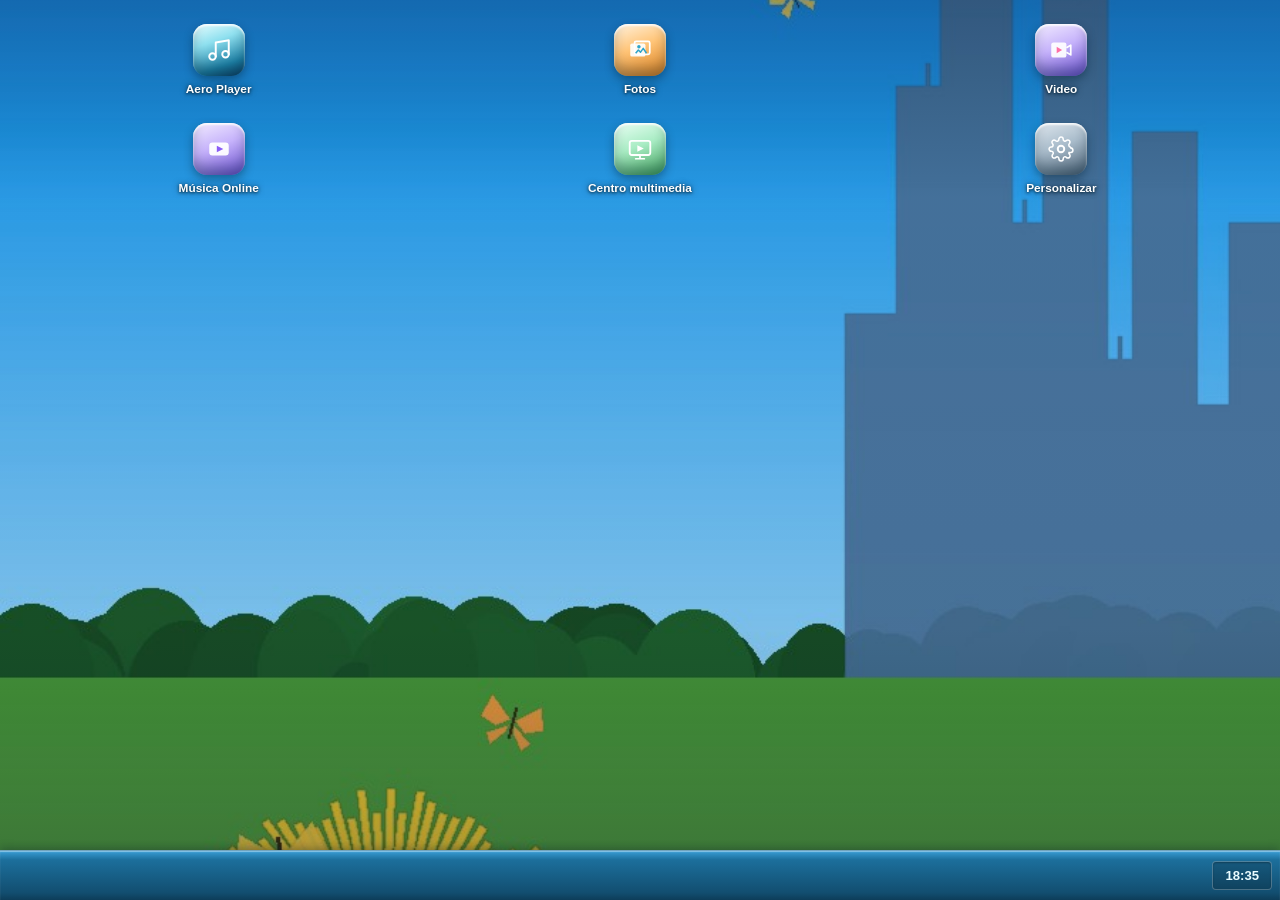
<file: index.html>
<!doctype html>
<html lang="es">
<head>
  <meta charset="UTF-8" />
  <meta name="viewport" content="width=device-width, initial-scale=1, viewport-fit=cover" />
  <meta name="theme-color" content="#2E86C1" />
  <title>Aero Player</title>
  <link rel="manifest" href="manifest.json" />
  <link rel="icon" href="icons/icon-192.png" />
  <link rel="apple-touch-icon" href="icons/icon-192.png" />
  <link rel="stylesheet" href="style.css" />
  <script src="vendor/jsmediatags.min.js"></script>
</head>
<body>
  <div class="desktop" id="desktop">
    <div class="desktop-icons">
      <button class="desktop-icon" id="appIcon" aria-label="Abrir Aero Player">
        <span class="desktop-icon-glyph">
          <svg width="26" height="26" viewBox="0 0 24 24" fill="none"><path d="M9 18V5l12-2v13" stroke="#fff" stroke-width="1.8" stroke-linecap="round" stroke-linejoin="round"/><circle cx="6" cy="18" r="3" stroke="#fff" stroke-width="1.8"/><circle cx="18" cy="16" r="3" stroke="#fff" stroke-width="1.8"/></svg>
        </span>
        <span class="desktop-icon-label">Aero Player</span>
      </button>

      <button class="desktop-icon" id="photosIcon" aria-label="Abrir Fotos">
        <span class="desktop-icon-glyph glyph-photos">
          <svg width="26" height="26" viewBox="0 0 24 24" fill="none"><rect x="3" y="6" width="14" height="12" rx="1.5" fill="#fff" fill-opacity="0.9"/><rect x="7" y="4" width="14" height="12" rx="1.5" fill="none" stroke="#fff" stroke-width="1.6"/><circle cx="11" cy="9" r="1.6" fill="#2fa4c9"/><path d="M8 15l2.5-3 2 2 2.5-3.5L18 15" stroke="#2fa4c9" stroke-width="1.4" stroke-linejoin="round" fill="none"/></svg>
        </span>
        <span class="desktop-icon-label">Fotos</span>
      </button>

      <button class="desktop-icon soon" data-app="Video" aria-label="Video">
        <span class="desktop-icon-glyph glyph-video">
          <svg width="26" height="26" viewBox="0 0 24 24" fill="none"><rect x="3" y="5" width="14" height="14" rx="2" fill="#fff" fill-opacity="0.92"/><path d="M17 10l4-2.5v9L17 14" stroke="#fff" stroke-width="1.6" stroke-linejoin="round" fill="none"/><path d="M8 9l5 3-5 3V9z" fill="#ff6fa5"/></svg>
        </span>
        <span class="desktop-icon-label">Video</span>
      </button>

      <button class="desktop-icon" id="onlineMusicIcon" aria-label="Abrir Música Online">
        <span class="desktop-icon-glyph glyph-video">
          <svg width="26" height="26" viewBox="0 0 24 24" fill="none"><rect x="3" y="6" width="18" height="12" rx="3" fill="#fff" fill-opacity="0.94"/><path d="M10 9l6 3-6 3V9z" fill="#8b5cf6"/></svg>
        </span>
        <span class="desktop-icon-label">Música Online</span>
      </button>

      <button class="desktop-icon soon" data-app="Centro multimedia" aria-label="Centro multimedia">
        <span class="desktop-icon-glyph glyph-media">
          <svg width="26" height="26" viewBox="0 0 24 24" fill="none"><rect x="2.5" y="4.5" width="19" height="13" rx="2" fill="none" stroke="#fff" stroke-width="1.7"/><path d="M9.5 8.5l6 3-6 3v-6z" fill="#fff"/><path d="M8 21h8M12 17.5V21" stroke="#fff" stroke-width="1.6" stroke-linecap="round"/></svg>
        </span>
        <span class="desktop-icon-label">Centro multimedia</span>
      </button>

      <button class="desktop-icon" id="settingsIcon" aria-label="Personalizar fondo y música">
        <span class="desktop-icon-glyph glyph-settings">
          <svg width="26" height="26" viewBox="0 0 24 24" fill="none"><circle cx="12" cy="12" r="3" stroke="#fff" stroke-width="1.8"/><path d="M19.4 15a1.65 1.65 0 00.33 1.82l.06.06a2 2 0 11-2.83 2.83l-.06-.06a1.65 1.65 0 00-1.82-.33 1.65 1.65 0 00-1 1.51V21a2 2 0 01-4 0v-.09a1.65 1.65 0 00-1-1.51 1.65 1.65 0 00-1.82.33l-.06.06a2 2 0 11-2.83-2.83l.06-.06a1.65 1.65 0 00.33-1.82 1.65 1.65 0 00-1.51-1H3a2 2 0 010-4h.09a1.65 1.65 0 001.51-1 1.65 1.65 0 00-.33-1.82l-.06-.06a2 2 0 112.83-2.83l.06.06a1.65 1.65 0 001.82.33H9a1.65 1.65 0 001-1.51V3a2 2 0 014 0v.09a1.65 1.65 0 001 1.51 1.65 1.65 0 001.82-.33l.06-.06a2 2 0 112.83 2.83l-.06.06a1.65 1.65 0 00-.33 1.82V9c.14.6.63 1.05 1.24 1.19a1.65 1.65 0 001.51 1H21a2 2 0 010 4h-.09a1.65 1.65 0 00-1.51 1z" stroke="#fff" stroke-width="1.4" stroke-linejoin="round"/></svg>
        </span>
        <span class="desktop-icon-label">Personalizar</span>
      </button>
    </div>

    <div class="desktop-taskbar">
      <div class="taskbar-buttons" id="taskbarButtons"></div>
      <div class="taskbar-clock" id="taskbarClock">3:00</div>
    </div>
  </div>

  <div class="window" id="appWindow" data-title="Aero Player">
    <div class="window-titlebar">
      <div class="window-title">
        <span class="window-title-icon"></span>
        Aero Player
      </div>
      <div class="window-controls">
        <button class="win-btn win-min" data-action="min" aria-label="Minimizar">
          <svg width="10" height="10" viewBox="0 0 10 10"><rect x="0" y="8" width="10" height="2" fill="currentColor"/></svg>
        </button>
        <button class="win-btn win-max" data-action="max" aria-label="Maximizar">
          <svg width="10" height="10" viewBox="0 0 10 10"><rect x="0.5" y="0.5" width="9" height="9" stroke="currentColor" stroke-width="1.4" fill="none"/></svg>
        </button>
        <button class="win-btn win-close" data-action="close" aria-label="Cerrar">
          <svg width="11" height="11" viewBox="0 0 11 11"><path d="M1 1l9 9M10 1l-9 9" stroke="currentColor" stroke-width="1.8" stroke-linecap="round"/></svg>
        </button>
      </div>
    </div>

    <div class="window-body no-pad">
      <div class="lock-widget">
        <div class="lock-widget-sky">
          <div class="lock-widget-top">
            <span class="brand-chip">
              <span class="brand-badge"></span>
              Aero Player
            </span>
            <span class="status-glyphs">
              <svg width="14" height="14" viewBox="0 0 24 24" fill="none"><path d="M12 20.5a1.4 1.4 0 100-2.8 1.4 1.4 0 000 2.8zM6.5 14.5a8 8 0 0111 0M3.5 10.8a12.5 12.5 0 0117 0" stroke="currentColor" stroke-width="1.8" stroke-linecap="round"/></svg>
              <svg width="17" height="12" viewBox="0 0 24 16" fill="none"><rect x="1" y="1" width="19" height="14" rx="3" stroke="currentColor" stroke-width="1.6"/><rect x="3.5" y="3.5" width="12" height="9" rx="1.4" fill="currentColor"/><rect x="21" y="5.5" width="2" height="5" rx="1" fill="currentColor"/></svg>
            </span>
          </div>
          <div class="lock-date" id="lockDate">martes 1 de septiembre</div>
          <div class="lock-time" id="lockTime">3:00</div>
        </div>
      </div>

      <div class="split-container" id="splitContainer">
        <section class="glass-panel now-playing" id="paneTop">
          <div class="orb-wrap" id="orbWrap">
            <img class="cover-art" id="coverArt" alt="" />
            <div class="orb-disc" id="orbDisc"></div>
          </div>

          <div class="track-meta">
            <div class="track-title" id="trackTitle">Sin música cargada</div>
            <div class="track-artist" id="trackArtist">Agrega canciones para empezar</div>
          </div>

          <div class="progress-row">
            <div class="progress-track" id="progressTrack">
              <div class="progress-fill" id="progressFill"></div>
            </div>
            <div class="progress-labels">
              <span id="timeCurrent">0:00</span>
              <span id="timeDuration">0:00</span>
            </div>
          </div>

          <div class="controls-row">
            <button class="transport-btn small" id="prevBtn" aria-label="Anterior">
              <svg width="20" height="20" viewBox="0 0 24 24" fill="currentColor"><path d="M6 6h2v12H6zM19 6l-9 6 9 6z"/></svg>
            </button>
            <button class="transport-btn play" id="playBtn" aria-label="Reproducir">
              <svg id="playIcon" width="26" height="26" viewBox="0 0 24 24" fill="currentColor"><path d="M8 5v14l12-7z"/></svg>
            </button>
            <button class="transport-btn small" id="nextBtn" aria-label="Siguiente">
              <svg width="20" height="20" viewBox="0 0 24 24" fill="currentColor"><path d="M16 6h2v12h-2zM5 6l9 6-9 6z"/></svg>
            </button>
          </div>

          <div class="visualizer" id="visualizer" aria-hidden="true">
            <span></span><span></span><span></span><span></span><span></span><span></span><span></span>
          </div>

          <div class="volume-row">
            <svg width="16" height="16" viewBox="0 0 24 24" fill="currentColor"><path d="M3 10v4h4l5 5V5L7 10H3z"/></svg>
            <input type="range" id="volumeSlider" min="0" max="100" value="80" />
          </div>
        </section>

        <div class="split-divider" id="splitDivider" role="separator" tabindex="0" aria-orientation="horizontal" aria-valuemin="25" aria-valuemax="78" aria-valuenow="58" aria-label="Redimensionar paneles">
          <span class="split-grip"></span>
        </div>

        <section class="glass-panel playlist-panel" id="paneBottom">
          <div class="playlist-head">
            <div class="playlist-heading"><span class="playlist-title">Tu música</span><span class="playlist-count" id="playlistCount">0 canciones</span></div>
            <div class="library-tools">
              <input id="searchInput" class="library-search" type="search" placeholder="Buscar…" aria-label="Buscar en tu música" />
              <select id="sortSelect" class="library-sort" aria-label="Ordenar biblioteca">
                <option value="added">Agregadas</option><option value="title">Título</option><option value="artist">Artista</option><option value="album">Álbum</option><option value="favorite">Favoritas</option>
              </select>
            </div>
          </div>

          <div class="playlist-scroll" id="playlistScroll">
            <div class="empty-state" id="emptyState">
              <svg viewBox="0 0 24 24" fill="none"><path d="M9 18V5l12-2v13" stroke="currentColor" stroke-width="1.6" stroke-linecap="round" stroke-linejoin="round"/><circle cx="6" cy="18" r="3" stroke="currentColor" stroke-width="1.6"/><circle cx="18" cy="16" r="3" stroke="currentColor" stroke-width="1.6"/></svg>
              <div>Aún no tienes canciones aquí.<br />Agrega archivos de música de tu dispositivo.</div>
            </div>
          </div>

          <div class="dock-row">
            <button class="dock-icon dock-add" id="addBtnEmpty" title="Agregar música" aria-label="Agregar música">
              <svg width="24" height="24" viewBox="0 0 24 24" fill="none"><path d="M4 20l3-8 11-9 3 3-9 11-8 3z" stroke="#fff" stroke-width="1.6" stroke-linejoin="round" fill="rgba(255,255,255,0.25)"/><path d="M14.5 4.5l5 5" stroke="#fff" stroke-width="1.6"/><circle cx="6.5" cy="17.5" r="2" fill="#fff"/></svg>
            </button>
            <button class="dock-icon dock-shuffle" id="shuffleBtn" title="Aleatorio" aria-label="Aleatorio">
              <svg width="24" height="24" viewBox="0 0 24 24" fill="none">
                <g fill="#fff"><circle cx="12" cy="4.5" r="2.6"/><circle cx="19" cy="9.5" r="2.6"/><circle cx="19" cy="16.5" r="2.6"/><circle cx="12" cy="20.5" r="2.6"/><circle cx="5" cy="16.5" r="2.6"/><circle cx="5" cy="9.5" r="2.6"/><circle cx="12" cy="12.5" r="2.9" fill="rgba(255,255,255,0.85)"/></g>
              </svg>
            </button>
            <button class="dock-icon dock-repeat" id="repeatBtn" title="Repetir" aria-label="Repetir">
              <svg width="22" height="22" viewBox="0 0 24 24" fill="none"><rect x="9" y="2" width="6" height="9" rx="2" fill="#fff"/><path d="M7 10c0 3 2 5.5 5 5.5s5-2.5 5-5.5" stroke="#fff" stroke-width="1.8" stroke-linecap="round"/><path d="M6 8l1 2-2 1M18 8l-1 2 2 1" stroke="#fff" stroke-width="1.6" stroke-linecap="round" stroke-linejoin="round"/><path d="M9 19h6M12 16v5" stroke="#fff" stroke-width="1.8" stroke-linecap="round"/></svg>
            </button>
            <button class="library-mini-btn" id="folderBtn" title="Agregar carpeta">＋ Carpeta</button>
            <button class="library-mini-btn" id="exportBtn" title="Exportar metadatos">Exportar</button>
            <button class="library-mini-btn" id="importBtn" title="Importar metadatos">Importar</button>
            <button class="library-mini-btn danger" id="clearLibraryBtn" title="Vaciar biblioteca">Vaciar</button>
          </div>
        </section>
      </div>
    </div>
  </div>

  <div class="window" id="onlineMusicWindow" data-title="Música Online">
    <div class="window-titlebar"><div class="window-title"><span class="window-title-icon"></span>Música Online</div><div class="window-controls"><button class="win-btn win-min" data-action="min" aria-label="Minimizar">−</button><button class="win-btn win-max" data-action="max" aria-label="Maximizar">□</button><button class="win-btn win-close" data-action="close" aria-label="Cerrar">×</button></div></div>
    <div class="window-body onlinemusic-body">
      <div class="onlinemusic-search-row">
        <input id="onlineSearchInput" type="search" placeholder="Buscar canción o artista…" aria-label="Buscar música online" />
        <button id="onlineSearchBtn" class="glossy-btn">Buscar</button>
      </div>

      <div class="onlinemusic-now" id="onlineNowCard">
        <div class="onlinemusic-now-visual"><div id="onlinePlayerHost"></div></div>
        <div class="onlinemusic-now-info">
          <div class="onlinemusic-now-title" id="onlineNowTitle">Nada reproduciendo</div>
          <div class="onlinemusic-now-artist" id="onlineNowArtist">Busca una canción para empezar</div>
          <div class="progress-track onlinemusic-progress" id="onlineProgressTrack" tabindex="0" role="slider" aria-label="Progreso de la canción online"><div class="progress-fill" id="onlineProgressFill"></div></div>
          <div class="onlinemusic-times"><span id="onlineTimeCurrent">0:00</span><span id="onlineTimeDuration">0:00</span></div>
          <div class="onlinemusic-controls">
            <button class="onlinemusic-ctrl-btn" id="onlinePrevBtn" title="Anterior" aria-label="Anterior">⏮</button>
            <button class="onlinemusic-ctrl-btn primary" id="onlinePlayBtn" title="Reproducir" aria-label="Reproducir o pausar">▶</button>
            <button class="onlinemusic-ctrl-btn" id="onlineNextBtn" title="Siguiente" aria-label="Siguiente">⏭</button>
            <button class="onlinemusic-ctrl-btn" id="onlineRepeatBtn" title="Repetir" aria-label="Repetir">↻</button>
            <button class="onlinemusic-ctrl-btn" id="onlineLikeBtn" title="Me gusta" aria-label="Añadir a favoritos online">☆</button>
          </div>
        </div>
      </div>

      <div class="onlinemusic-list-head">
        <span id="onlineListLabel">Resultados</span>
        <button class="library-mini-btn" id="onlineShowLikesBtn">♥ Favoritos</button>
      </div>
      <div class="onlinemusic-list" id="onlineList">
        <div class="onlinemusic-empty" id="onlineEmptyState">Busca una canción o artista para empezar a escuchar, sin anuncios de por medio.</div>
      </div>

      <div class="onlinemusic-note">
        <span>Búsqueda vía Innertube (Piped). Reproducción con el reproductor oficial de YouTube. Aero Player no está afiliado con YouTube/Google.</span>
        <button class="onlinemusic-settings-toggle" id="onlineSettingsToggle" title="Configurar servidor de búsqueda" aria-label="Configurar servidor de búsqueda">⚙</button>
      </div>
      <div class="onlinemusic-settings" id="onlineSettingsPanel" hidden>
        <label for="onlineInstanceInput">Servidor de búsqueda (instancia Piped)</label>
        <input id="onlineInstanceInput" type="url" placeholder="https://pipedapi.ejemplo.com" />
        <button class="library-mini-btn" id="onlineInstanceSaveBtn">Guardar</button>
      </div>
    </div>
  </div>

  <div class="window" id="photoWindow" data-title="Fotos">
    <div class="window-titlebar">
      <div class="window-title">
        <span class="window-title-icon"></span>
        Fotos
      </div>
      <div class="window-controls">
        <button class="win-btn win-min" data-action="min" aria-label="Minimizar">
          <svg width="10" height="10" viewBox="0 0 10 10"><rect x="0" y="8" width="10" height="2" fill="currentColor"/></svg>
        </button>
        <button class="win-btn win-max" data-action="max" aria-label="Maximizar">
          <svg width="10" height="10" viewBox="0 0 10 10"><rect x="0.5" y="0.5" width="9" height="9" stroke="currentColor" stroke-width="1.4" fill="none"/></svg>
        </button>
        <button class="win-btn win-close" data-action="close" aria-label="Cerrar">
          <svg width="11" height="11" viewBox="0 0 11 11"><path d="M1 1l9 9M10 1l-9 9" stroke="currentColor" stroke-width="1.8" stroke-linecap="round"/></svg>
        </button>
      </div>
    </div>

    <div class="window-body photo-body">
      <img class="photo-view" src="assets/monipple.jpg" alt="Foto" />
    </div>
  </div>

  <div class="window" id="settingsWindow" data-title="Personalizar">
    <div class="window-titlebar">
      <div class="window-title">
        <span class="window-title-icon"></span>
        Personalizar
      </div>
      <div class="window-controls">
        <button class="win-btn win-min" data-action="min" aria-label="Minimizar">
          <svg width="10" height="10" viewBox="0 0 10 10"><rect x="0" y="8" width="10" height="2" fill="currentColor"/></svg>
        </button>
        <button class="win-btn win-max" data-action="max" aria-label="Maximizar">
          <svg width="10" height="10" viewBox="0 0 10 10"><rect x="0.5" y="0.5" width="9" height="9" stroke="currentColor" stroke-width="1.4" fill="none"/></svg>
        </button>
        <button class="win-btn win-close" data-action="close" aria-label="Cerrar">
          <svg width="11" height="11" viewBox="0 0 11 11"><path d="M1 1l9 9M10 1l-9 9" stroke="currentColor" stroke-width="1.8" stroke-linecap="round"/></svg>
        </button>
      </div>
    </div>

    <div class="window-body settings-body">
      <div class="settings-card">
        <div class="settings-row">
          <div class="settings-row-text">
            <strong>Fondo de escritorio</strong>
            <span>La imagen detrás de los íconos y la barra de tareas</span>
          </div>
          <button class="library-mini-btn" id="wallpaperPickBtn">Elegir imagen</button>
        </div>
        <div class="settings-row">
          <div class="settings-row-text">
            <strong>Música de fondo</strong>
            <span>Suena en el escritorio; se pausa al abrir una ventana</span>
          </div>
          <button class="library-mini-btn" id="ambientPickBtn">Elegir audio</button>
        </div>
      </div>
      <button class="library-mini-btn danger" id="settingsResetBtn">Restablecer valores originales</button>
    </div>
  </div>

  <div class="toast" id="toast"></div>

  <input type="file" id="fileInput" accept="audio/*" multiple style="display:none" />
  <input type="file" id="coverInput" accept="image/*" style="display:none" />
  <input type="file" id="libraryInput" accept="application/json,.json" style="display:none" />
  <input type="file" id="wallpaperInput" accept="image/*" style="display:none" />
  <input type="file" id="ambientInput" accept="audio/*" style="display:none" />
  <audio id="audioEl" preload="metadata"></audio>
  <audio id="ambientEl" src="assets/desktop-ambient.mp3" loop preload="none"></audio>

  <script src="app.js"></script>
</body>
</html>
</file>
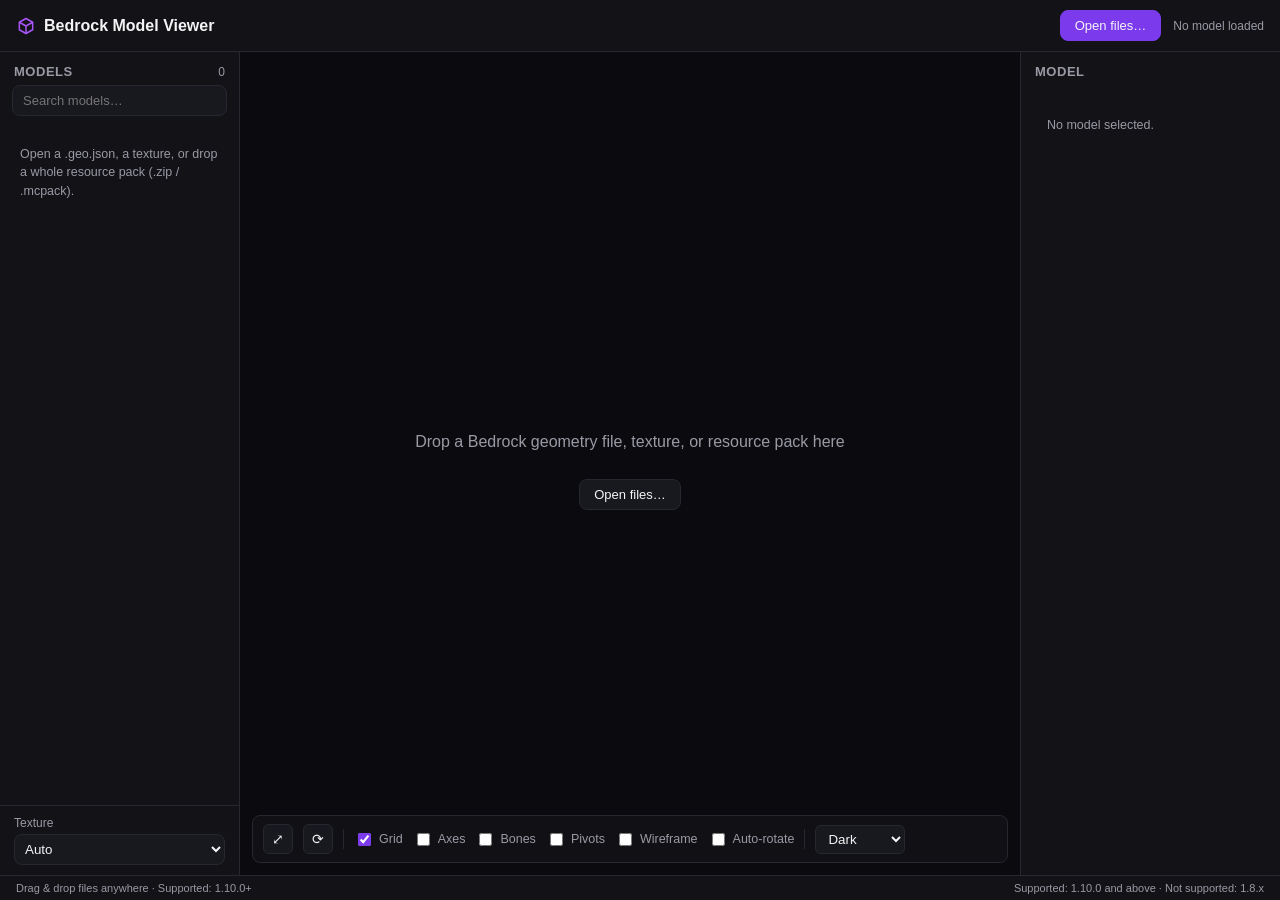
<file: test/BedrockModelViewer/index.html>
<!doctype html>
<html lang="en">
<head>
<meta charset="utf-8" />
<meta name="viewport" content="width=device-width, initial-scale=1, viewport-fit=cover" />
<title>Bedrock Model Viewer</title>
<link rel="stylesheet" href="styles.css" />
</head>
<body>

<header class="topbar">
  <div class="brand">
    <img src="assets/icon.svg" alt="" width="20" height="20" />
    <span>Bedrock Model Viewer</span>
  </div>
  <div class="topbar-actions">
    <input id="fileInput" type="file" multiple accept=".json,.geo.json,.png,.zip,.mcpack" hidden />
    <button id="openBtn" class="btn btn-primary">Open files…</button>
    <span id="statusText" class="status">No model loaded</span>
  </div>
</header>

<main class="layout">

  <aside class="panel panel-left">
    <div class="panel-head">
      <h2>Models</h2>
      <span id="modelCount" class="muted">0</span>
    </div>
    <input id="modelSearch" type="search" placeholder="Search models…" class="search-input" />
    <div id="modelList" class="model-list">
      <p class="empty-hint">Open a .geo.json, a texture, or drop a whole resource pack (.zip / .mcpack).</p>
    </div>
    <div class="panel-foot">
      <label class="texture-row">
        <span>Texture</span>
        <select id="textureSelect"><option value="">Auto</option></select>
      </label>
    </div>
  </aside>

  <section class="viewport-wrap" id="viewportWrap">
    <div id="viewportCanvasHost" class="viewport-canvas-host"></div>

    <div id="emptyState" class="empty-state">
      <p>Drop a Bedrock geometry file, texture, or resource pack here</p>
      <button id="emptyOpenBtn" class="btn btn-secondary">Open files…</button>
    </div>

    <div class="viewport-toolbar">
      <button id="btnFrame" class="icon-btn" title="Frame model">⤢</button>
      <button id="btnResetCamera" class="icon-btn" title="Reset camera">⟳</button>
      <span class="divider"></span>
      <label class="toggle"><input type="checkbox" id="toggleGrid" checked /> Grid</label>
      <label class="toggle"><input type="checkbox" id="toggleAxes" /> Axes</label>
      <label class="toggle"><input type="checkbox" id="toggleBones" /> Bones</label>
      <label class="toggle"><input type="checkbox" id="togglePivots" /> Pivots</label>
      <label class="toggle"><input type="checkbox" id="toggleWireframe" /> Wireframe</label>
      <label class="toggle"><input type="checkbox" id="toggleAutoRotate" /> Auto-rotate</label>
      <span class="divider"></span>
      <select id="backgroundSelect" title="Background">
        <option value="dark">Dark</option>
        <option value="light">Light</option>
        <option value="gradient">Gradient</option>
      </select>
    </div>
  </section>

  <aside class="panel panel-right">
    <div class="panel-head"><h2>Model</h2></div>
    <div id="modelInfo" class="info-block">
      <p class="empty-hint">No model selected.</p>
    </div>
    <div id="warningsBlock" class="warnings-block" hidden></div>
  </aside>

</main>

<footer class="statusbar">
  <span id="footerHint">Drag &amp; drop files anywhere, or use Open files…</span>
  <span id="formatHint">Supported: 1.10.0 and above &middot; Not supported: 1.8.x</span>
</footer>

<script src="vendor/jszip.min.js"></script>
<script type="module" src="app.js"></script>
</body>
</html>
</file>
<file: style.css>
:root {
  --sky-deep: #0b3d63;
  --sky-mid: #1c6f9c;
  --sky-bright: #2fa4c9;
  --aqua: #a9ecf2;
  --leaf: #7fd88f;
  --leaf-deep: #3fa15a;
  --grass: #6fce4a;
  --pink: #ff6fa5;
  --pink-deep: #d43f7c;
  --violet: #9b7ff0;
  --violet-deep: #6a4fd0;
  --chrome-hi: #ffffff;
  --chrome-lo: #c7d7de;
  --ink: #0c2b3a;
  --ink-soft: #35566a;
  --glass: rgba(255, 255, 255, 0.34);
  --glass-strong: rgba(255, 255, 255, 0.68);
  --glass-edge: rgba(255, 255, 255, 0.9);
  --shadow-deep: rgba(4, 30, 46, 0.45);
  font-size: 16px;
}

* {
  box-sizing: border-box;
}

html,
body {
  margin: 0;
  padding: 0;
  height: 100%;
  overscroll-behavior: none;
}

body {
  font-family: "Segoe UI", "Helvetica Neue", Arial, sans-serif;
  color: var(--ink);
  background: #0b3d63;
  height: 100%;
  overflow: hidden;
  position: fixed;
  inset: 0;
}

/* ---------- Lock-screen style clock widget ---------- */
.lock-widget {
  padding: 0;
  flex-shrink: 0;
}

.lock-widget-sky {
  text-align: center;
  color: #ffffff;
  text-shadow: 0 2px 6px rgba(3, 30, 46, 0.55);
  padding: 7px 12px 10px;
  border-radius: 18px;
  background-image: url("assets/sky-widget.png");
  background-size: cover;
  background-position: center;
  image-rendering: pixelated;
  box-shadow:
    inset 0 2px 2px rgba(255, 255, 255, 0.7),
    inset 0 -30px 30px -20px rgba(3, 30, 46, 0.35),
    0 6px 16px -4px rgba(3, 30, 46, 0.4);
  border: 1px solid rgba(255, 255, 255, 0.6);
  position: relative;
  overflow: hidden;
}

.lock-widget-sky::before {
  content: "";
  position: absolute;
  inset: 0;
  background: linear-gradient(180deg, rgba(8, 40, 70, 0.32) 0%, rgba(8, 40, 70, 0.12) 45%, rgba(8, 40, 70, 0.3) 100%);
  pointer-events: none;
}

.lock-widget-sky > * {
  position: relative;
  z-index: 1;
}

.lock-widget-top {
  display: flex;
  align-items: center;
  justify-content: space-between;
  margin-bottom: 6px;
}

.brand-chip {
  display: flex;
  align-items: center;
  gap: 7px;
  font-size: 0.78rem;
  font-weight: 600;
  background: rgba(255, 255, 255, 0.28);
  border: 1px solid rgba(255, 255, 255, 0.55);
  padding: 4px 10px 4px 5px;
  border-radius: 999px;
  backdrop-filter: blur(6px);
}

.brand-badge {
  width: 18px;
  height: 18px;
  border-radius: 6px;
  background: linear-gradient(180deg, #eafcff 0%, #7fd2e8 45%, #1c8db0 100%);
  box-shadow:
    inset 0 1px 1px rgba(255, 255, 255, 0.95),
    inset 0 -2px 3px rgba(4, 60, 85, 0.35);
  position: relative;
  flex-shrink: 0;
}

.status-glyphs {
  display: flex;
  align-items: center;
  gap: 6px;
  opacity: 0.9;
}

.lock-date {
  font-size: 0.82rem;
  font-weight: 500;
  letter-spacing: 0.3px;
  opacity: 0.95;
}

.lock-time {
  font-size: 2.1rem;
  font-weight: 700;
  line-height: 1.1;
  letter-spacing: 0.5px;
}

/* Glass panel base, used by album card and playlist */
.glass-panel {
  background: linear-gradient(155deg, var(--glass-strong), var(--glass) 55%, rgba(255, 255, 255, 0.2));
  border: 1px solid var(--glass-edge);
  border-radius: 26px;
  box-shadow:
    inset 0 1px 1px rgba(255, 255, 255, 0.95),
    inset 0 -18px 30px -20px rgba(255, 255, 255, 0.65),
    0 12px 30px -10px var(--shadow-deep);
  backdrop-filter: blur(16px);
  -webkit-backdrop-filter: blur(16px);
  position: relative;
  overflow: hidden;
}

.glass-panel::before {
  content: "";
  position: absolute;
  top: -30%;
  left: -10%;
  width: 120%;
  height: 55%;
  background: linear-gradient(180deg, rgba(255, 255, 255, 0.6), transparent);
  transform: rotate(-4deg);
  pointer-events: none;
}

/* Now-playing hero */
.now-playing {
  padding: 22px 22px 18px;
  display: flex;
  flex-direction: column;
  align-items: center;
  gap: 14px;
  flex-shrink: 0;
}

.orb-wrap {
  width: 176px;
  height: 176px;
  flex-shrink: 0;
  border-radius: 50%;
  position: relative;
  display: flex;
  align-items: center;
  justify-content: center;
  overflow: hidden;
  background: linear-gradient(160deg, #eafeff 0%, #8fe0ef 35%, #1c7ea3 75%, #0b3d63 100%);
  box-shadow:
    inset 0 3px 4px rgba(255, 255, 255, 0.95),
    inset 0 -14px 26px rgba(4, 40, 60, 0.4),
    0 14px 34px -8px rgba(3, 30, 46, 0.55);
}

.cover-art {
  position: absolute;
  inset: 0;
  width: 100%;
  height: 100%;
  object-fit: cover;
  display: none;
}

.orb-wrap.has-cover .cover-art {
  display: block;
}

.orb-wrap.has-cover .orb-disc {
  display: none;
}

.orb-wrap.has-cover.spinning .cover-art {
  animation: spin 8s linear infinite;
}

.orb-wrap::after {
  content: "";
  position: absolute;
  top: 8%;
  left: 14%;
  width: 46%;
  height: 30%;
  border-radius: 50%;
  background: rgba(255, 255, 255, 0.8);
  filter: blur(3px);
}

.orb-wrap.spinning .orb-disc {
  animation: spin 8s linear infinite;
}

.orb-disc {
  width: 66%;
  height: 66%;
  border-radius: 50%;
  background: conic-gradient(from 200deg, #f4fbff, #cfe9f5, #eaf6ff, #d8cdf5, #cdeef0, #f4fbff);
  display: flex;
  align-items: center;
  justify-content: center;
  box-shadow: inset 0 0 0 6px rgba(255, 255, 255, 0.4), inset 0 2px 6px rgba(3, 30, 46, 0.25);
}

.orb-disc::after {
  content: "";
  width: 20%;
  height: 20%;
  border-radius: 50%;
  background: radial-gradient(circle at 35% 30%, #ffffff, #b9c6cd 60%, #7c8a92);
  box-shadow: inset 0 1px 2px rgba(0, 0, 0, 0.35);
}

@keyframes spin {
  to {
    transform: rotate(360deg);
  }
}

.track-meta {
  text-align: center;
  color: #eafcff;
  text-shadow: 0 1px 3px rgba(2, 30, 45, 0.55);
  min-height: 46px;
}

.track-title {
  font-size: 1.08rem;
  font-weight: 600;
  overflow: hidden;
  text-overflow: ellipsis;
  white-space: nowrap;
  max-width: 280px;
}

.track-artist {
  font-size: 0.88rem;
  opacity: 0.85;
  margin-top: 2px;
}

/* Progress */
.progress-row {
  width: 100%;
  display: flex;
  flex-direction: column;
  gap: 4px;
}

.progress-track {
  position: relative;
  height: 10px;
  border-radius: 999px;
  background: rgba(6, 40, 58, 0.35);
  box-shadow: inset 0 2px 3px rgba(3, 25, 38, 0.5);
  cursor: pointer;
}

.progress-fill {
  position: absolute;
  inset: 0;
  width: 0%;
  border-radius: 999px;
  background: linear-gradient(180deg, #d3fff2, var(--leaf) 40%, var(--leaf-deep));
  box-shadow: inset 0 1px 1px rgba(255, 255, 255, 0.8);
}

.progress-fill::after {
  content: "";
  position: absolute;
  right: -2px;
  top: 50%;
  width: 16px;
  height: 16px;
  transform: translate(50%, -50%);
  border-radius: 50%;
  background: radial-gradient(circle at 35% 30%, #ffffff, #cfeee0 60%, #7fd88f);
  box-shadow: 0 1px 4px rgba(3, 25, 38, 0.5);
}

.progress-labels {
  display: flex;
  justify-content: space-between;
  font-size: 0.72rem;
  color: #eafcff;
  opacity: 0.85;
  padding: 0 2px;
}

/* Transport controls */
.controls-row {
  display: flex;
  align-items: center;
  justify-content: center;
  gap: 22px;
}

.transport-btn {
  border: none;
  cursor: pointer;
  display: flex;
  align-items: center;
  justify-content: center;
  background: linear-gradient(180deg, #ffffff, #cfe7ee 55%, #9cc7d6);
  box-shadow:
    inset 0 1px 1px rgba(255, 255, 255, 0.95),
    inset 0 -3px 5px rgba(20, 70, 90, 0.25),
    0 4px 10px rgba(4, 30, 46, 0.4);
  color: var(--sky-deep);
}

.transport-btn:active {
  transform: translateY(1px);
  box-shadow:
    inset 0 1px 1px rgba(255, 255, 255, 0.8),
    inset 0 2px 4px rgba(20, 70, 90, 0.3);
}

.transport-btn.small {
  width: 46px;
  height: 46px;
  border-radius: 50%;
}

.transport-btn.play {
  width: 68px;
  height: 68px;
  border-radius: 50%;
  background: linear-gradient(180deg, #eafff5, #a9ecc4 45%, #3fa15a);
}

/* Winamp-style visualizer bars */
.visualizer {
  display: flex;
  align-items: flex-end;
  justify-content: center;
  gap: 4px;
  width: 100%;
  max-width: 180px;
  height: 22px;
  padding: 0 6px;
}

.visualizer span {
  flex: 1;
  height: 14%;
  border-radius: 2px;
  background: linear-gradient(180deg, #d3fff2, var(--leaf) 55%, var(--leaf-deep));
  box-shadow: inset 0 1px 1px rgba(255, 255, 255, 0.7);
  transition: height 0.22s ease;
}

.visualizer.live span {
  opacity: 1;
}

.visualizer:not(.live) span {
  opacity: 0.45;
}

/* Playlist panel */
.playlist-panel {
  flex: 1;
  display: flex;
  flex-direction: column;
  min-height: 220px;
  padding: 16px 16px 14px;
}

.playlist-head {
  display: flex;
  align-items: center;
  justify-content: space-between;
  padding: 0 2px 10px;
}

.playlist-title {
  font-weight: 600;
  color: var(--ink);
  font-size: 0.98rem;
}

.playlist-count {
  font-size: 0.78rem;
  color: var(--ink-soft);
}

.playlist-scroll {
  flex: 1;
  overflow-y: auto;
  display: flex;
  flex-direction: column;
  gap: 6px;
  padding-right: 2px;
}

.track-row {
  display: flex;
  align-items: center;
  gap: 12px;
  padding: 8px 10px;
  border-radius: 14px;
  cursor: pointer;
  background: rgba(255, 255, 255, 0.32);
  border: 1px solid rgba(255, 255, 255, 0.55);
  transition: background 0.15s ease;
}

.track-row:active {
  background: rgba(255, 255, 255, 0.55);
}

.track-row.playing {
  background: linear-gradient(90deg, rgba(127, 216, 143, 0.45), rgba(255, 255, 255, 0.4));
  border-color: rgba(127, 216, 143, 0.75);
}

.track-num {
  width: 18px;
  text-align: center;
  font-size: 0.78rem;
  color: var(--ink-soft);
  flex-shrink: 0;
}

/* Buddy-orb style thumbnails, MSN-messenger flavored */
.track-thumb {
  width: 38px;
  height: 38px;
  border-radius: 50%;
  flex-shrink: 0;
  background: linear-gradient(160deg, #eafeff 0%, #8fe0ef 35%, #1c7ea3 100%);
  background-size: cover;
  background-position: center;
  box-shadow:
    inset 0 2px 2px rgba(255, 255, 255, 0.9),
    inset 0 -6px 8px rgba(4, 30, 46, 0.25),
    0 2px 5px rgba(4, 30, 46, 0.3);
  position: relative;
}

.track-thumb.buddy-0 { background-image: linear-gradient(160deg, #eafff5 0%, #a9ecc4 45%, #3fa15a 100%) !important; }
.track-thumb.buddy-1 { background-image: linear-gradient(160deg, #fff0f6 0%, #ffb0cf 45%, var(--pink-deep) 100%) !important; }
.track-thumb.buddy-2 { background-image: linear-gradient(160deg, #eafeff 0%, #8fe0ef 45%, #1c7ea3 100%) !important; }
.track-thumb.buddy-3 { background-image: linear-gradient(160deg, #f2ecff 0%, #c6b3fb 45%, var(--violet-deep) 100%) !important; }
.track-thumb.buddy-4 { background-image: linear-gradient(160deg, #fff3e0 0%, #ffc477 45%, #d97f1e 100%) !important; }

.track-thumb.no-cover::after {
  content: "";
  position: absolute;
  inset: 0;
  border-radius: 50%;
  background-image: url("data:image/svg+xml;utf8,<svg xmlns='http://www.w3.org/2000/svg' viewBox='0 0 24 24'><path fill='rgba(12,43,58,0.55)' d='M9 18V5l12-2v13c0 1.7-1.8 3-4 3s-4-1.3-4-3 1.8-3 4-3c.7 0 1.4.1 2 .4V7.4L11 9v9c0 1.7-1.8 3-4 3s-4-1.3-4-3 1.8-3 4-3c.7 0 1.4.1 2 .4V6.9L9 8v10z'/></svg>");
  background-repeat: no-repeat;
  background-position: center;
  background-size: 46%;
}

.track-row.playing .track-num {
  color: var(--leaf-deep);
  font-weight: 700;
}

.track-info {
  flex: 1;
  min-width: 0;
}

.track-info .name {
  font-size: 0.88rem;
  font-weight: 600;
  color: var(--ink);
  overflow: hidden;
  text-overflow: ellipsis;
  white-space: nowrap;
}

.track-info .sub {
  font-size: 0.72rem;
  color: var(--ink-soft);
}

.empty-state {
  flex: 1;
  display: flex;
  flex-direction: column;
  align-items: center;
  justify-content: center;
  text-align: center;
  gap: 10px;
  color: var(--ink-soft);
  padding: 16px;
}

.empty-state svg {
  width: 50px;
  height: 50px;
  opacity: 0.7;
}

/* ---------- Colorful glossy dock row (bottom shortcuts) ---------- */
.dock-row {
  display: flex;
  align-items: center;
  justify-content: center;
  gap: 18px;
  padding-top: 12px;
  margin-top: 4px;
  border-top: 1px solid rgba(255, 255, 255, 0.5);
}

.dock-icon {
  width: 56px;
  height: 56px;
  border-radius: 18px;
  border: none;
  cursor: pointer;
  display: flex;
  align-items: center;
  justify-content: center;
  color: #ffffff;
  box-shadow:
    inset 0 3px 3px rgba(255, 255, 255, 0.8),
    inset 0 -10px 14px rgba(0, 0, 0, 0.22),
    0 5px 12px rgba(4, 30, 46, 0.4);
  position: relative;
  transition: transform 0.1s ease;
}

.dock-icon::after {
  content: "";
  position: absolute;
  top: 7%;
  left: 10%;
  width: 55%;
  height: 32%;
  border-radius: 50%;
  background: rgba(255, 255, 255, 0.65);
  filter: blur(2.5px);
}

.dock-icon:active {
  transform: translateY(1px) scale(0.97);
}

.dock-add {
  background: linear-gradient(160deg, #a9ecc4 0%, var(--grass) 50%, var(--leaf-deep) 100%);
}

.dock-shuffle {
  background: linear-gradient(160deg, #ffb0cf 0%, var(--pink) 50%, var(--pink-deep) 100%);
}

.dock-shuffle.active {
  box-shadow:
    inset 0 2px 2px rgba(255, 255, 255, 0.75),
    inset 0 -6px 10px rgba(0, 0, 0, 0.18),
    0 0 0 3px rgba(255, 255, 255, 0.8),
    0 4px 12px rgba(212, 63, 124, 0.55);
}

.dock-repeat {
  background: linear-gradient(160deg, #d8c6ff 0%, var(--violet) 50%, var(--violet-deep) 100%);
  font-size: 1.35rem;
  font-weight: 700;
  line-height: 1;
}

.dock-repeat.active {
  box-shadow:
    inset 0 3px 3px rgba(255, 255, 255, 0.8),
    inset 0 -10px 14px rgba(0, 0, 0, 0.22),
    0 0 0 3px rgba(255, 255, 255, 0.85),
    0 4px 12px rgba(106, 79, 208, 0.6);
}

.volume-row {
  display: flex;
  align-items: center;
  gap: 10px;
  padding: 0 6px;
  color: #eafcff;
  width: 100%;
}

.volume-row input[type="range"] {
  flex: 1;
  -webkit-appearance: none;
  appearance: none;
  height: 6px;
  border-radius: 999px;
  background: rgba(6, 40, 58, 0.35);
  box-shadow: inset 0 1px 2px rgba(3, 25, 38, 0.5);
}

.volume-row input[type="range"]::-webkit-slider-thumb {
  -webkit-appearance: none;
  width: 15px;
  height: 15px;
  border-radius: 50%;
  background: radial-gradient(circle at 35% 30%, #ffffff, #cfeee0 60%, #7fd88f);
  box-shadow: 0 1px 3px rgba(3, 25, 38, 0.5);
}

.toast {
  position: fixed;
  bottom: 24px;
  left: 50%;
  transform: translateX(-50%) translateY(20px);
  background: rgba(12, 43, 58, 0.88);
  color: #eafcff;
  padding: 10px 18px;
  border-radius: 999px;
  font-size: 0.82rem;
  box-shadow: 0 6px 18px rgba(3, 20, 30, 0.4);
  opacity: 0;
  pointer-events: none;
  transition: opacity 0.25s ease, transform 0.25s ease;
  z-index: 10;
  white-space: nowrap;
}

.toast.show {
  opacity: 1;
  transform: translateX(-50%) translateY(0);
}


/* ---------- Desktop (XP/Vista style background + program icon + taskbar) ---------- */
.desktop {
  position: fixed;
  top: 0;
  right: 0;
  bottom: 0;
  left: 0;
  z-index: 1;
  background-image:
    linear-gradient(180deg, rgba(4, 25, 45, 0.28) 0%, rgba(4, 25, 45, 0.02) 22%, rgba(4, 25, 45, 0.05) 70%, rgba(4, 25, 45, 0.35) 100%),
    url("assets/desktop-wallpaper.jpg");
  background-size: cover;
  background-position: center;
}

.desktop-icons {
  position: absolute;
  top: calc(18px + env(safe-area-inset-top));
  left: 10px;
  right: 10px;
  display: grid;
  grid-template-columns: repeat(3, 1fr);
  gap: 14px 4px;
}

.desktop-icon {
  border: none;
  background: none;
  cursor: pointer;
  display: flex;
  flex-direction: column;
  align-items: center;
  gap: 6px;
  padding: 6px;
}

.desktop-icon-glyph {
  width: 52px;
  height: 52px;
  border-radius: 14px;
  display: flex;
  align-items: center;
  justify-content: center;
  background: linear-gradient(160deg, #eafeff 0%, #8fe0ef 35%, #1c7ea3 75%, #0b3d63 100%);
  box-shadow:
    inset 0 2px 2px rgba(255, 255, 255, 0.85),
    inset 0 -8px 12px rgba(3, 30, 46, 0.3),
    0 4px 10px rgba(3, 30, 46, 0.4);
  animation: icon-invite 2.2s ease-in-out infinite;
}

.desktop-icon-glyph.glyph-photos {
  background: linear-gradient(160deg, #fff3e0 0%, #ffc477 45%, #d97f1e 100%);
}

.desktop-icon-glyph.glyph-video {
  background: linear-gradient(160deg, #f2ecff 0%, #c6b3fb 45%, var(--violet-deep) 100%);
}

.desktop-icon-glyph.glyph-media {
  background: linear-gradient(160deg, #eafff5 0%, #a9ecc4 45%, #3fa15a 100%);
}

.desktop-icon-glyph.glyph-settings {
  background: linear-gradient(160deg, #dfe7ee 0%, #a9bccb 45%, #4d6478 100%);
}

@keyframes icon-invite {
  0%, 100% { transform: scale(1); }
  50% { transform: scale(1.06); }
}

.desktop-icon-label {
  font-size: 0.74rem;
  font-weight: 600;
  color: #ffffff;
  text-shadow: 0 1px 3px rgba(3, 30, 46, 0.9), 0 0 6px rgba(3, 30, 46, 0.6);
  text-align: center;
  line-height: 1.25;
}

/* XP-Luna style taskbar with a glossy start button */
.desktop-taskbar {
  position: absolute;
  left: 0;
  right: 0;
  bottom: 0;
  height: calc(50px + env(safe-area-inset-bottom));
  padding-bottom: env(safe-area-inset-bottom);
  display: flex;
  align-items: center;
  justify-content: space-between;
  padding-left: 8px;
  padding-right: 8px;
  gap: 10px;
  background: linear-gradient(180deg, #3a9ed6 0%, #1c6f9c 18%, #124e70 85%, #0d3d59 100%);
  border-top: 1px solid rgba(180, 230, 255, 0.6);
  box-shadow: inset 0 1px 1px rgba(255, 255, 255, 0.4), 0 -2px 8px rgba(3, 20, 32, 0.3);
}

.taskbar-buttons {
  display: flex;
  align-items: center;
  gap: 6px;
  overflow-x: auto;
  flex: 1;
  min-width: 0;
}

.taskbar-app-btn {
  display: flex;
  align-items: center;
  gap: 7px;
  border: none;
  cursor: pointer;
  padding: 7px 14px 7px 8px;
  border-radius: 5px;
  font-weight: 600;
  font-size: 0.78rem;
  color: #ffffff;
  background: linear-gradient(180deg, rgba(255, 255, 255, 0.22), rgba(255, 255, 255, 0.05));
  box-shadow: inset 0 1px 1px rgba(255, 255, 255, 0.3), inset 0 0 0 1px rgba(255, 255, 255, 0.15);
}

.taskbar-app-btn.active {
  background: linear-gradient(180deg, rgba(10, 30, 45, 0.45), rgba(10, 30, 45, 0.25));
  box-shadow:
    inset 0 2px 4px rgba(0, 0, 0, 0.45),
    inset 0 0 0 1px rgba(255, 255, 255, 0.35);
}

.taskbar-app-icon {
  width: 18px;
  height: 18px;
  border-radius: 4px;
  background: linear-gradient(180deg, #eafcff, #7fd2e8 60%, #1c8db0);
  box-shadow: inset 0 1px 1px rgba(255, 255, 255, 0.9);
  flex-shrink: 0;
}

.taskbar-clock {
  color: #eafcff;
  font-size: 0.82rem;
  font-weight: 600;
  background: rgba(0, 0, 0, 0.18);
  border: 1px solid rgba(255, 255, 255, 0.25);
  box-shadow: inset 0 1px 2px rgba(0, 0, 0, 0.3);
  padding: 6px 12px;
  border-radius: 4px;
}

/* ---------- Application window: full-screen "installed app" by default,
   with an authentic XP/Vista-glass titlebar. Restore = smaller floating demo. ---------- */
.window {
  position: fixed;
  top: 0;
  right: 0;
  bottom: 0;
  left: 0;
  z-index: 3;
  border-radius: 0;
  overflow: hidden;
  display: flex;
  flex-direction: column;
  box-shadow: none;
  transform: scale(1);
  opacity: 1;
  transition: transform 0.28s cubic-bezier(0.2, 0.8, 0.3, 1.1), opacity 0.22s ease,
    top 0.3s ease, right 0.3s ease, bottom 0.3s ease, left 0.3s ease, border-radius 0.3s ease;
  transform-origin: 66px 54px;
}

.window.restored {
  top: 64px;
  right: 26px;
  bottom: calc(96px + env(safe-area-inset-bottom));
  left: 26px;
  border-radius: 8px 8px 0 0;
  box-shadow: 0 26px 50px -6px rgba(2, 20, 32, 0.65), 0 0 0 2px #0a3d6b;
}

.window:not(.open) {
  transform: scale(0.15);
  opacity: 0;
  pointer-events: none;
}

/* Classic XP "Luna" titlebar: solid saturated blue, rounded top corners only,
   Tahoma-style bold caption, thin gloss band (not a Vista glass sheen). */
.window-titlebar {
  flex-shrink: 0;
  position: relative;
  display: flex;
  align-items: center;
  justify-content: space-between;
  padding: 5px 4px 5px 8px;
  padding-top: calc(5px + env(safe-area-inset-top));
  background: linear-gradient(180deg, #2e7fd6 0%, #1958b8 18%, #0f3f9e 45%, #0a3d6b 100%);
  border: 2px solid #0a3d6b;
  border-bottom: none;
}

.window:not(.restored) .window-titlebar {
  border-radius: 0;
  border-width: 0;
}

.window.restored .window-titlebar {
  border-radius: 6px 6px 0 0;
}

.window-titlebar::before {
  content: "";
  position: absolute;
  top: 3px;
  left: 3px;
  right: 3px;
  height: 40%;
  background: linear-gradient(180deg, rgba(255, 255, 255, 0.45), rgba(255, 255, 255, 0));
  border-radius: 4px 4px 0 0;
  pointer-events: none;
}

.window-title {
  display: flex;
  align-items: center;
  gap: 7px;
  color: #ffffff;
  font-family: "Tahoma", "Segoe UI", Verdana, sans-serif;
  font-weight: 700;
  font-size: 0.85rem;
  text-shadow: 0 1px 1px rgba(0, 15, 40, 0.8);
  position: relative;
  z-index: 1;
  letter-spacing: 0.2px;
}

.window-title-icon {
  width: 16px;
  height: 16px;
  border-radius: 3px;
  background: linear-gradient(180deg, #eafcff, #7fd2e8 60%, #1c8db0);
  box-shadow: inset 0 1px 1px rgba(255, 255, 255, 0.9), 0 0 0 1px rgba(3, 30, 46, 0.4);
  flex-shrink: 0;
}

.window-controls {
  display: flex;
  align-items: center;
  gap: 2px;
  position: relative;
  z-index: 1;
}

/* Classic XP square beveled buttons */
.win-btn {
  width: 21px;
  height: 20px;
  border-radius: 2px;
  border: 1px solid rgba(5, 30, 60, 0.6);
  cursor: pointer;
  display: flex;
  align-items: center;
  justify-content: center;
  color: #17456b;
  background: linear-gradient(180deg, #ffffff 0%, #d9e8f5 40%, #a7c6e0 55%, #cfe3f3 100%);
  box-shadow:
    inset 1px 1px 0 rgba(255, 255, 255, 0.95),
    inset -1px -1px 0 rgba(70, 110, 150, 0.5);
}

.win-btn:active {
  background: linear-gradient(180deg, #a7c6e0 0%, #cfe3f3 100%);
  box-shadow: inset 1px 1px 2px rgba(20, 50, 80, 0.5);
}

.win-close {
  color: #ffffff;
  background: linear-gradient(180deg, #ff9d8f 0%, #e6433f 40%, #b3211d 55%, #e6433f 100%);
  box-shadow:
    inset 1px 1px 0 rgba(255, 210, 200, 0.8),
    inset -1px -1px 0 rgba(90, 10, 5, 0.5);
}

.win-close:active {
  background: linear-gradient(180deg, #b3211d 0%, #e6433f 100%);
}

.window-body {
  flex: 1;
  overflow: hidden;
  padding: 14px 16px calc(18px + env(safe-area-inset-bottom));
  display: flex;
  flex-direction: column;
  gap: 10px;
  background: linear-gradient(180deg, #eaf7ff 0%, #d8effa 40%, #eef8ff 100%);
  border: 2px solid #0a3d6b;
  border-top: none;
  min-height: 0;
}

.window:not(.restored) .window-body {
  border-width: 0;
}

/* Split layout: now-playing / draggable divider / playlist — fills the
   window with no page-level scroll, like OpenTune's resizable panes. */
.split-container {
  flex: 1;
  min-height: 0;
  display: flex;
  flex-direction: column;
}

.split-container .now-playing,
.split-container .playlist-panel {
  flex: 0 0 auto;
  min-height: 90px;
  overflow-y: auto;
}

.split-divider {
  flex: 0 0 auto;
  height: 16px;
  display: flex;
  align-items: center;
  justify-content: center;
  cursor: row-resize;
  touch-action: none;
}

.split-grip {
  width: 46px;
  height: 5px;
  border-radius: 3px;
  background: linear-gradient(180deg, rgba(10, 61, 107, 0.5), rgba(10, 61, 107, 0.25));
  box-shadow: inset 0 1px 1px rgba(255, 255, 255, 0.5);
}

.split-divider:active .split-grip {
  background: rgba(47, 143, 208, 0.7);
}

.photo-body {
  align-items: center;
  justify-content: center;
  padding: 18px;
}

.photo-view {
  max-width: 100%;
  max-height: 100%;
  border-radius: 10px;
  box-shadow: 0 10px 26px rgba(3, 20, 32, 0.35), 0 0 0 4px #ffffff;
  object-fit: contain;
}


/* Aero Player 0.8 library / mobile enhancements */
.playlist-head{gap:10px;align-items:center;flex-wrap:wrap}.playlist-heading{display:flex;align-items:center;gap:8px}.library-tools{display:flex;gap:6px;margin-left:auto}.library-search,.library-sort{border:1px solid rgba(44,112,155,.35);border-radius:9px;background:rgba(255,255,255,.78);padding:6px 9px;color:#164a69;min-width:110px;box-shadow:inset 0 1px 2px rgba(0,0,0,.08)}.library-search{width:150px}.track-row{position:relative}.track-row:focus-visible{outline:2px solid #2e86c1;outline-offset:-2px}.track-actions{margin-left:auto;display:flex;gap:3px;opacity:.55}.track-row:hover .track-actions,.track-row:focus-within .track-actions{opacity:1}.track-action{width:27px;height:27px;border:1px solid rgba(60,120,155,.25);border-radius:7px;background:linear-gradient(#fff,#dceefa);color:#24678b;font-weight:700;cursor:pointer}.track-action.danger{color:#b72e43}.library-mini-btn{border:1px solid rgba(43,110,150,.3);border-radius:8px;padding:6px 9px;background:linear-gradient(#fff,#d8edf8);color:#174f70;font-weight:700;cursor:pointer}.library-mini-btn.danger{color:#a22f43}.drop-target{outline:2px dashed rgba(46,134,193,.7);outline-offset:-5px}.progress-track{cursor:pointer}.progress-track:focus-visible{outline:2px solid #2e86c1}.onlinemusic-body{display:flex;flex-direction:column;gap:10px;padding:12px;background:#f1ecfb;overflow:auto}
.onlinemusic-search-row{display:flex;gap:8px}
.onlinemusic-search-row input{flex:1;border:1px solid rgba(124,90,220,.35);border-radius:9px;padding:9px 10px;background:rgba(255,255,255,.85);color:#3a2c66}
.glossy-btn{border:1px solid rgba(43,110,150,.35);border-radius:9px;padding:8px 14px;background:linear-gradient(#fff,#bfe4f5);color:#164a69;font-weight:700;cursor:pointer}
#onlineSearchBtn{border-color:rgba(124,90,220,.4);background:linear-gradient(#fff,#e2d6fb);color:#4a2f8f}
.onlinemusic-now{display:flex;gap:12px;background:rgba(255,255,255,.65);border-radius:12px;padding:10px;box-shadow:inset 0 1px 2px rgba(0,0,0,.06)}
.onlinemusic-now-visual{flex:0 0 128px;height:96px;border-radius:9px;overflow:hidden;background:#0b0620;box-shadow:0 2px 8px rgba(0,0,0,.25)}
.onlinemusic-now-visual,#onlinePlayerHost{width:100%;height:100%}
.onlinemusic-now-info{flex:1;min-width:0;display:flex;flex-direction:column;gap:4px;justify-content:center}
.onlinemusic-now-title{font-weight:700;color:#3a2c66;white-space:nowrap;overflow:hidden;text-overflow:ellipsis}
.onlinemusic-now-artist{font-size:12px;color:#6a5aa0;white-space:nowrap;overflow:hidden;text-overflow:ellipsis}
.onlinemusic-progress{height:6px;border-radius:4px;background:rgba(124,90,220,.18);position:relative;cursor:pointer}
.onlinemusic-progress .progress-fill{position:absolute;left:0;top:0;height:100%;border-radius:4px;background:linear-gradient(90deg,#8b5cf6,#c9a6ff);width:0%}
.onlinemusic-times{display:flex;justify-content:space-between;font-size:11px;color:#6a5aa0}
.onlinemusic-controls{display:flex;gap:6px;align-items:center}
.onlinemusic-ctrl-btn{width:32px;height:32px;border-radius:50%;border:1px solid rgba(124,90,220,.3);background:linear-gradient(#fff,#e6dbfb);color:#5a3fae;font-weight:700;cursor:pointer;display:flex;align-items:center;justify-content:center}
.onlinemusic-ctrl-btn.active{background:linear-gradient(#8b5cf6,#7c4dea);color:#fff}
.onlinemusic-ctrl-btn.primary{width:38px;height:38px}
.onlinemusic-list-head{display:flex;align-items:center;justify-content:space-between;gap:8px}
.onlinemusic-list-head span{font-weight:700;color:#3a2c66;font-size:13px}
.onlinemusic-list{flex:1;min-height:140px;max-height:38vh;overflow:auto;display:flex;flex-direction:column;gap:4px}
.onlinemusic-empty{padding:14px;text-align:center;color:#6a5aa0;font-size:13px}
.onlinemusic-item{display:flex;align-items:center;gap:8px;padding:6px;border-radius:9px;background:rgba(255,255,255,.55);cursor:pointer}
.onlinemusic-item:hover,.onlinemusic-item:focus-visible{background:rgba(255,255,255,.85)}
.onlinemusic-item.playing{outline:2px solid #8b5cf6}
.onlinemusic-item-thumb{width:44px;height:44px;border-radius:7px;background-size:cover;background-position:center;background-color:#dccdf7;flex:0 0 44px}
.onlinemusic-item-info{flex:1;min-width:0}
.onlinemusic-item-info .name{font-weight:600;color:#3a2c66;white-space:nowrap;overflow:hidden;text-overflow:ellipsis;font-size:13px}
.onlinemusic-item-info .sub{font-size:11px;color:#6a5aa0;white-space:nowrap;overflow:hidden;text-overflow:ellipsis}
.onlinemusic-item-actions{display:flex;gap:3px}
.onlinemusic-note{font-size:11px;color:#5a4a8a;background:rgba(255,255,255,.55);border-radius:8px;padding:7px;display:flex;align-items:center;gap:8px}
.onlinemusic-note span{flex:1}
.onlinemusic-settings-toggle{border:1px solid rgba(124,90,220,.35);border-radius:7px;background:rgba(255,255,255,.7);cursor:pointer;width:26px;height:26px}
.onlinemusic-settings{display:flex;flex-wrap:wrap;gap:6px;align-items:center;background:rgba(255,255,255,.6);border-radius:9px;padding:8px;font-size:12px;color:#3a2c66}
.onlinemusic-settings input{flex:1;min-width:160px;border:1px solid rgba(124,90,220,.35);border-radius:8px;padding:6px 8px}
@media (max-width:700px){.desktop-icons{gap:8px}.desktop-icon{transform:scale(.9);transform-origin:top left}.window{inset:6px!important;width:auto!important;height:auto!important}.window-titlebar{min-height:38px}.lock-widget-sky{padding:10px}.split-container{min-height:0}.playlist-head{padding:8px}.library-tools{width:100%;margin-left:0}.library-search{flex:1;width:auto}.track-actions{opacity:1}.track-row{min-height:58px}.dock-row{flex-wrap:wrap;justify-content:center}.library-mini-btn{font-size:11px}.onlinemusic-now{flex-direction:column}.onlinemusic-now-visual{flex:none;width:100%;height:44vw;max-height:160px}.onlinemusic-search-row{flex-direction:column}}
@media (prefers-reduced-motion:reduce){*,*::before,*::after{animation-duration:.01ms!important;animation-iteration-count:1!important;scroll-behavior:auto!important}.visualizer{transition:none!important}}

/* ---------- Personalizar (wallpaper + ambient music picker) ---------- */
.settings-body {
  display: flex;
  flex-direction: column;
  gap: 14px;
  padding: 16px;
  background: linear-gradient(180deg, #eaf7ff 0%, #d8effa 40%, #eef8ff 100%);
}

.settings-card {
  display: flex;
  flex-direction: column;
  gap: 10px;
  background: rgba(255, 255, 255, 0.55);
  border: 1px solid rgba(255, 255, 255, 0.8);
  border-radius: 12px;
  padding: 12px;
}

.settings-row {
  display: flex;
  align-items: center;
  justify-content: space-between;
  gap: 12px;
}

.settings-row-text {
  display: flex;
  flex-direction: column;
  gap: 2px;
  min-width: 0;
}

.settings-row-text strong {
  font-size: 0.88rem;
  color: var(--ink);
}

.settings-row-text span {
  font-size: 0.74rem;
  color: var(--ink-soft);
}

.settings-body .library-mini-btn {
  flex-shrink: 0;
  white-space: nowrap;
}
</file>
<file: test/BedrockModelViewer/styles.css>
:root{
  --bg:#0b0b0f; --panel:#121217; --panel2:#18181f; --border:#27272f;
  --text:#f4f4f5; --muted:#9a9aa5; --primary:#7c3aed; --primary-hover:#8b5cf6;
  --green:#22c55e; --radius:8px;
}
*{box-sizing:border-box;}
html,body{height:100%;}
body{
  margin:0; background:var(--bg); color:var(--text);
  font-family:-apple-system,BlinkMacSystemFont,'Segoe UI',Inter,sans-serif;
  display:flex; flex-direction:column;
}

.topbar{
  display:flex; align-items:center; justify-content:space-between;
  padding:10px 16px; border-bottom:1px solid var(--border); background:var(--panel);
  flex:0 0 auto;
}
.brand{display:flex; align-items:center; gap:8px; font-weight:700;}
.topbar-actions{display:flex; align-items:center; gap:12px;}
.status{font-size:12px; color:var(--muted);}

.btn{
  border:1px solid var(--border); background:var(--panel2); color:var(--text);
  padding:7px 14px; border-radius:var(--radius); cursor:pointer; font-size:13px;
}
.btn:hover{border-color:var(--primary);}
.btn-primary{background:var(--primary); border-color:var(--primary);}
.btn-primary:hover{background:var(--primary-hover);}
.btn-secondary{background:var(--panel2);}

.layout{
  flex:1 1 auto; display:grid;
  grid-template-columns:240px 1fr 260px;
  min-height:0;
}

.panel{
  background:var(--panel); border-right:1px solid var(--border);
  display:flex; flex-direction:column; min-height:0;
}
.panel-right{border-right:none; border-left:1px solid var(--border);}
.panel-head{padding:12px 14px 6px; display:flex; align-items:center; justify-content:space-between;}
.panel-head h2{font-size:13px; margin:0; text-transform:uppercase; letter-spacing:.04em; color:var(--muted);}
.muted{color:var(--muted); font-size:12px;}

.search-input{
  margin:0 12px 8px; padding:7px 10px; border-radius:var(--radius);
  border:1px solid var(--border); background:var(--panel2); color:var(--text); font-size:13px;
}

.model-list{flex:1 1 auto; overflow-y:auto; padding:0 8px 8px;}
.model-item{
  width:100%; text-align:left; padding:8px 10px; border-radius:var(--radius);
  border:1px solid transparent; background:none; color:var(--text); cursor:pointer;
  font-size:13px; display:flex; flex-direction:column; gap:2px; margin-bottom:2px;
}
.model-item:hover{background:var(--panel2);}
.model-item.active{background:rgba(124,58,237,.18); border-color:var(--primary);}
.model-item .id{font-weight:600; overflow:hidden; text-overflow:ellipsis; white-space:nowrap;}
.model-item .meta{font-size:11px; color:var(--muted);}
.model-item.unsupported .id{color:#f87171;}

.panel-foot{padding:10px 14px; border-top:1px solid var(--border);}
.texture-row{display:flex; flex-direction:column; gap:4px; font-size:12px; color:var(--muted);}
.texture-row select{padding:6px; border-radius:var(--radius); border:1px solid var(--border); background:var(--panel2); color:var(--text);}

.empty-hint{color:var(--muted); font-size:12.5px; padding:8px 12px; line-height:1.5;}

.viewport-wrap{position:relative; min-height:0; background:#0b0b0f;}
.viewport-canvas-host{position:absolute; inset:0;}
.viewport-canvas-host canvas{display:block; width:100%; height:100%;}

.empty-state{
  position:absolute; inset:0; display:flex; flex-direction:column; align-items:center; justify-content:center;
  gap:12px; color:var(--muted); text-align:center; padding:20px; pointer-events:none;
}
.empty-state .btn{pointer-events:auto;}
.empty-state.hidden{display:none;}

.viewport-toolbar{
  position:absolute; left:12px; right:12px; bottom:12px;
  display:flex; flex-wrap:wrap; align-items:center; gap:10px;
  background:rgba(18,18,23,.85); backdrop-filter:blur(6px);
  border:1px solid var(--border); border-radius:var(--radius);
  padding:8px 10px; font-size:12.5px;
}
.icon-btn{
  width:30px; height:30px; border-radius:6px; border:1px solid var(--border);
  background:var(--panel2); color:var(--text); cursor:pointer; font-size:14px;
}
.icon-btn:hover{border-color:var(--primary);}
.toggle{display:flex; align-items:center; gap:5px; color:var(--muted); cursor:pointer; user-select:none;}
.toggle input{accent-color:var(--primary);}
.divider{width:1px; height:20px; background:var(--border);}
#backgroundSelect{padding:5px 8px; border-radius:6px; border:1px solid var(--border); background:var(--panel2); color:var(--text);}

.info-block{padding:10px 14px; font-size:12.5px; overflow-y:auto;}
.info-row{display:flex; justify-content:space-between; padding:5px 0; border-bottom:1px solid var(--border);}
.info-row span:first-child{color:var(--muted);}
.info-block h3{font-size:13px; margin:14px 0 6px;}
.info-block h3:first-child{margin-top:0;}

.warnings-block{margin:0 14px 14px; padding:10px; border-radius:var(--radius); background:rgba(245,158,11,.1); border:1px solid rgba(245,158,11,.35); font-size:12px; color:#fbbf24;}
.warnings-block ul{margin:6px 0 0; padding-left:16px;}

.statusbar{
  flex:0 0 auto; padding:6px 16px; font-size:11px; color:var(--muted);
  border-top:1px solid var(--border); background:var(--panel);
  display:flex; justify-content:space-between;
}

@media (max-width:900px){
  .layout{grid-template-columns:1fr; grid-template-rows:auto 1fr auto;}
  .panel-left{max-height:180px;}
  .panel-right{max-height:220px;}
  .viewport-toolbar{font-size:11px; gap:6px;}
}
</file>
